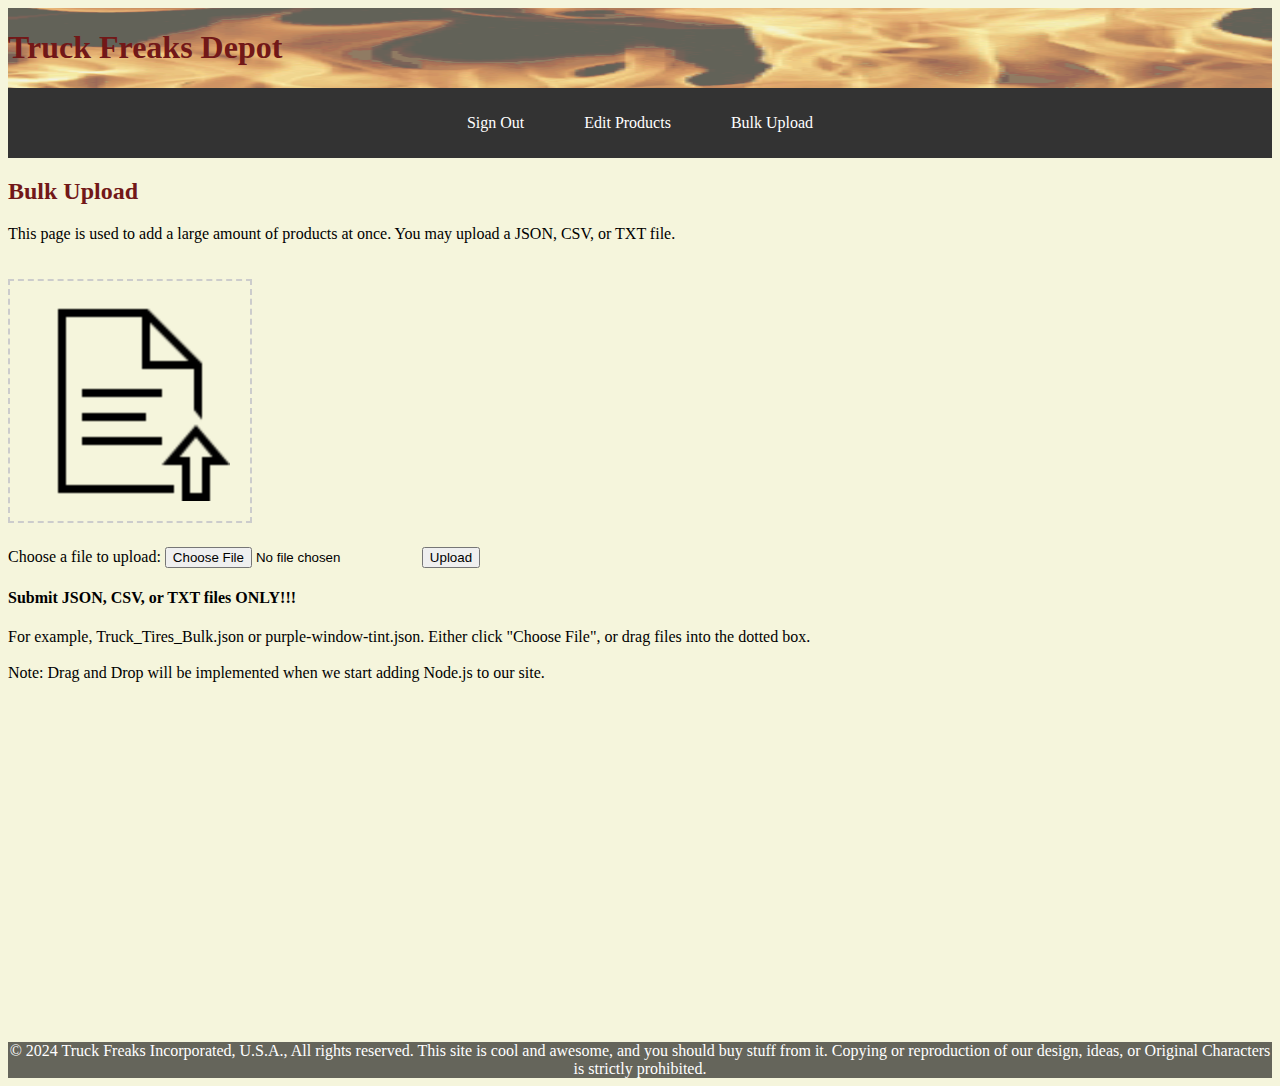
<file: bulk_upload.html>
<!DOCTYPE html>
<html lang="en-us">

<head>
    <meta charset="utf-8">
    <title>Bulk Upload</title>
    <link rel="stylesheet" type="text/css" href="styles/styles.css">
    <link rel="stylesheet" type="text/css" href="styles/admin.css">

    <!-- Bookmark/Favorites Icons -->
    <link rel="icon" type="image/png" sizes="16x16" href="images/icon-16.png">
    <link rel="icon" type="image/png" sizes="32x32" href="images/icon-32.png">
    <link rel="icon" type="image/png" sizes="48x48" href="images/icon-48.png">
</head>

<body>
    <header>
        <!-- LOGO -->
        <div class="flames-container">
            <div class="flames"></div>
            <h1>Truck Freaks Depot</h1>
        </div>

        <!-- NAVIGATION -->
        <div class="navbar-container">
            <div class="navbar">
                <a href="index.html">Sign Out</a>
                <a href="product_edit.html">Edit Products</a>
                <a href="bulk_upload.html">Bulk Upload</a>
            </div>
        </div>
    </header>

    <main>
        <h2>Bulk Upload</h2>
        <p>
            This page is used to add a large amount of products at once.
            You may upload a JSON, CSV, or TXT file.
        </p>
        <!-- FORM -->
        <label for="file"><img src="images/admin/bulk-upload/drag-and-drop-2.png" id="drag-and-drop" alt="drag and drop"></label><br>
        <label for="file">Choose a file to upload:</label>
        <input type="file" id="file" name="file" accept=".json,.csv,.txt">
        <input type="submit" value="Upload" name="submit">

        <h4>Submit JSON, CSV, or TXT files ONLY!!!</h4>
        <p>
            For example, Truck_Tires_Bulk.json or purple-window-tint.json.
            Either click "Choose File", or drag files into the dotted box.
            <br><br>
            Note: Drag and Drop will be implemented when
            we start adding Node.js to our site.
        </p>
    </main>


    <footer>
        &copy; 2024 Truck Freaks Incorporated, U.S.A., All rights reserved.
        This site is cool and awesome, and you should buy stuff from it.
        Copying or reproduction of our design, ideas, or Original Characters is strictly prohibited.
    </footer>
</body>

</html>
</file>
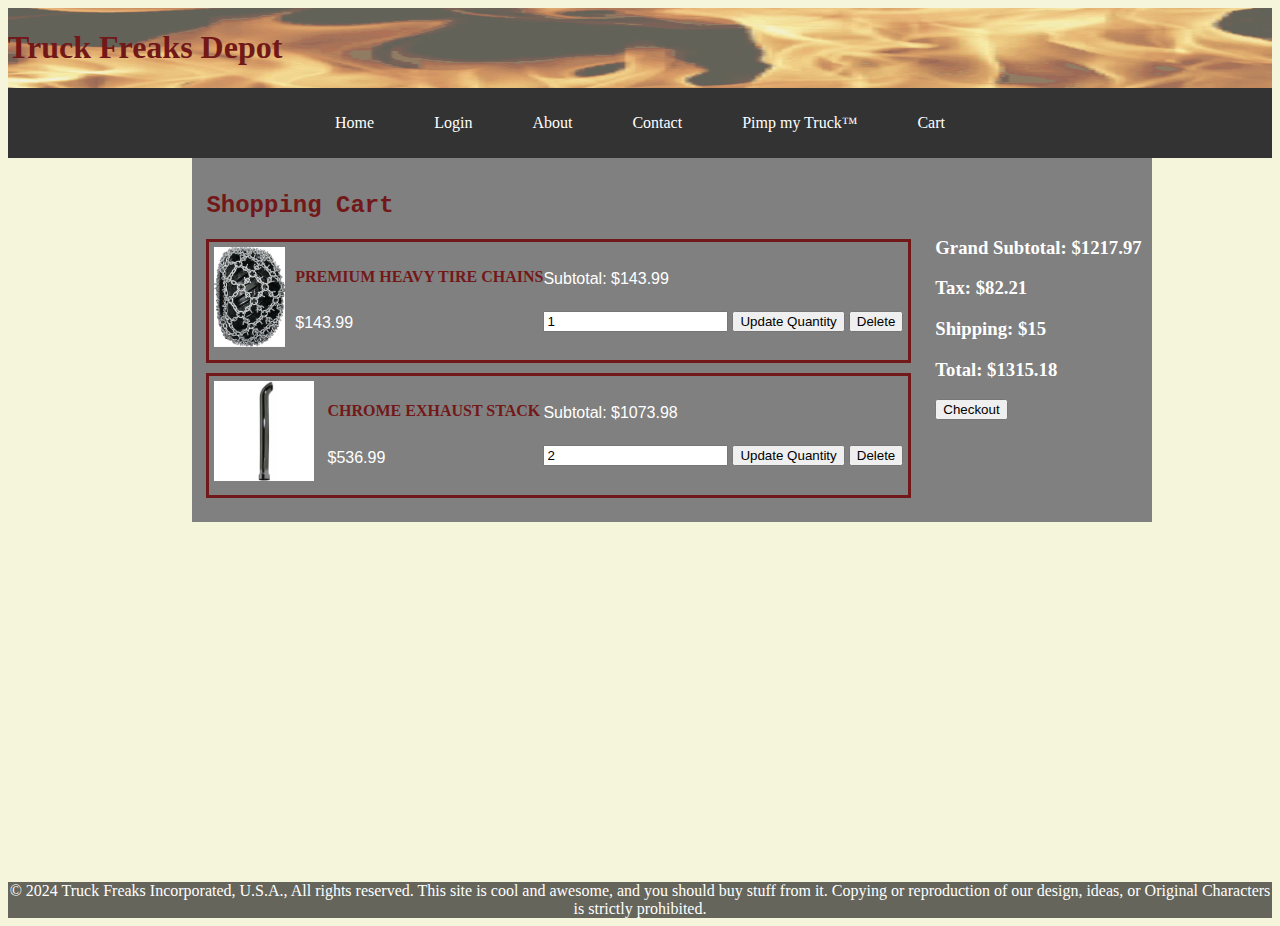
<file: cart.html>
<!DOCTYPE html>
<html lang="en-us">

<head>
    <meta charset="utf-8">
    <title>Shopping Cart</title>
    <link rel="stylesheet" type="text/css" href="styles/styles.css">

    <!-- Bookmark/Favorites Icons -->
    <link rel="icon" type="image/png" sizes="16x16" href="images/icon-16.png">
    <link rel="icon" type="image/png" sizes="32x32" href="images/icon-32.png">
    <link rel="icon" type="image/png" sizes="48x48" href="images/icon-48.png">
</head>

<body>
    <header>
        <div class="flames-container">
            <div class="flames"></div>
            <h1>Truck Freaks Depot</h1>
        </div>


        <!-- NAVIGATION -->
        <!-- Should we put this before anything else, above flames (Will) -->
        <div class="navbar-container">
            <div class="navbar">
                <a href="index.html">Home</a>
                <a href="#">Login</a>
                <a href="#">About</a>
                <a href="#">Contact</a>
                <a href="#">Pimp my Truck&trade;</a>
                <a href="#">Cart</a>
            </div>
        </div>
    </header>

    <main id="shopping-cart-main">
        <div class="body-text" id="cart-box">
            <h2>
                Shopping Cart
            </h2>
            <!-- first exmaple item -->
            <div class="cart-item">
                <img src="images/chains0.png" alt="chains0">
                <div class="cart-item-info">
                    <h4 class="cart-item-name">PREMIUM HEAVY TIRE CHAINS</h4>
                    <p class="cart-item-price">$143.99</p>
                </div>
                <div class="price-and-quantity">
                    <p class="cart-item-total">Subtotal: $143.99</p>
                    <div class="quantity-box">
                        <input type="number" value="1">
                        <button class="update">Update Quantity</button>
                        <button class="delete">Delete</button>
                    </div>
                </div>
            </div>
            <!-- second example item -->
            <div class="cart-item">
                <img src="images/parts/Exhaust/chrome-exhaust-stack.jpg" alt="chrome exhaust stack">
                <div class="cart-item-info">
                    <h4 class="cart-item-name">CHROME EXHAUST STACK</h4>
                    <p class="cart-item-price">$536.99</p>
                </div>
                <div class="price-and-quantity">
                    <p class="cart-item-total">Subtotal: $1073.98</p>
                    <div class="quantity-box">
                        <input type="number" value="2">
                        <button class="update">Update Quantity</button>
                        <button class="delete">Delete</button>
                    </div>
                </div>
            </div>
        </div>
    
        <!-- this goes to the right -->
        <!-- 536.99 + 536.99 + 143.99 = 1217.97 -->
        <!-- 1217.97 * (1.0675) + 15  ~ 1315.18 -->
        <div id="checkout-box">
            <h3>Grand Subtotal: <span id="grand-subtotal">$1217.97</span></h3>
            <h3>Tax: <span id="calculated-tax">$82.21</span></h3>
            <!-- We may want to ask Prof Ntini if its okay to raise the
                 shipping price -->
            <h3>Shipping: $15</h3>
            <h3>Total: <span class="calculated-total">$1315.18</span></h3>
            <button>Checkout</button>
        </div>
    </main>
    <!-- 
        Show 2 items in the cart
        Second item has quantity of 2
        
        Cart page needs:
        Small picutre
        Name
        Price
        A field to enter quantity
        A button to click after the quantity has been changed
        A button to remove the item from the cart

        Total price of all items in the cart
        We also need to show the price per group of items (so like 2 engine cleaners at $5 each show $10 next to the listing)

        Regarding the total: 
        Add 6.75% sales tax
        $15 delivery fee (we can probably make it more because ya know big ass truck parts)

        Checkout Button
     -->
    
    
     <footer>
        &copy; 2024 Truck Freaks Incorporated, U.S.A., All rights reserved.
        This site is cool and awesome, and you should buy stuff from it.
        Copying or reproduction of our design, ideas, or Original Characters is strictly prohibited.
    </footer>
</body>

</html>
</file>
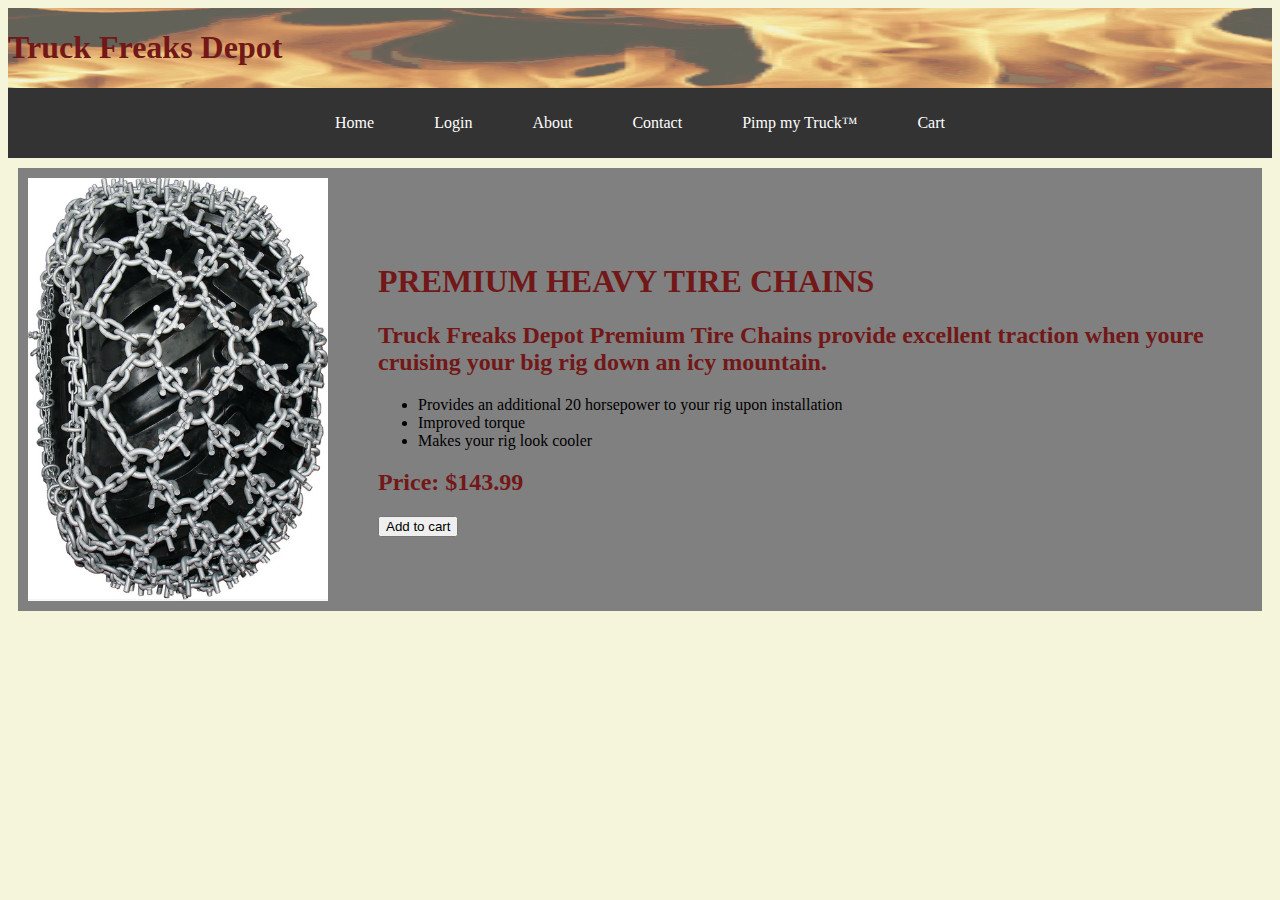
<file: details.html>
<!DOCTYPE html>
<html lang="en-us">

<head>
    <meta charset="utf-8">
    <title>Product Details</title>
    <link rel="stylesheet" type="text/css" href="styles/styles.css">

    <!-- Bookmark/Favorites Icons -->
    <link rel="icon" type="image/png" sizes="16x16" href="images/icon-16.png">
    <link rel="icon" type="image/png" sizes="32x32" href="images/icon-32.png">
    <link rel="icon" type="image/png" sizes="48x48" href="images/icon-48.png">
    <script src="scripts/scripts.js" defer></script>
</head>

<body>
    <main>
        <header>
            <div class="flames-container">
                <div class="flames"></div>
                <h1>Truck Freaks Depot</h1>
            </div>


            <!-- NAVIGATION -->
            <!-- Should we put this before anything else, above flames (Will) -->
            <div class="navbar-container">
                <div class="navbar">
                    <a href="index.html">Home</a>
                    <a href="#">Login</a>
                    <a href="#">About</a>
                    <a href="#">Contact</a>
                    <a href="#">Pimp my Truck&trade;</a>
                    <a href="cart.html">Cart</a>
                </div>
            </div>

            <!-- <div class="sidebar-container">
                <div class="sidebar">
                    <div class="categories-search-bar">
                        <form action="/search" method="GET">
                            <input type="text" name="search" placeholder="Search...">
                            <button type="submit">Search</button>
                        </form>
                    </div>
                    <h2>Categories</h2>

                    <ul>
                        <li>
                            <a href="#">Body Mods</a>
                            <ul class="sub-categories">
                                <li><a href="#">Chains</a></li>
                                <li><a href="#">Widebody Kit</a></li>
                                <li><a href="#">Grill Guard</a></li>
                            </ul>
                        </li>
                        <li><a href="#">Performance and Tuning</a>
                            <ul class="sub-categories">
                                <li><a href="#">Access Ports</a></li>
                                <li><a href="#">Tuning Maps</a></li>
                            </ul>
                        </li>
                        <li><a href="#">Spikes</a>
                            <ul class="sub-categories">
                                <li><a href="#">Spiked Rims</a></li>
                                <li><a href="#">Spiked Spikes</a></li>
                            </ul>
                        </li>
                        <li>
                            <a href="#">Accessories</a>
                            <ul class="sub-categories">
                                <li><a href="#">Subcategory 1</a></li>
                                <li><a href="#">Subcategory 2</a></li>
                            </ul>
                        </li>
                        <li><a href="#">Exhaust</a>
                            <ul class="sub-categories">
                                <li><a href="#">Upgraded Flame Exhause</a></li>
                                <li><a href="#">Louder Exhaust Upgrade</a></li>
                            </ul>
                        </li>
                        <li><a href="#">Cabin</a>
                            <ul class="sub-categories">
                                <li><a href="#">Lights</a></li>
                                <li><a href="#">Nitro Canisters</a></li>
                            </ul>
                        </li>
                    </ul>
                </div>
            </div> -->
        </header>
        <div class="flex-container">
            <div class="flex-item-details">
                <img src="images/chains0.png" alt="chains0"><br>
                <div class="description">
                    <h1>PREMIUM HEAVY TIRE CHAINS</h1>
                    <h2>Truck Freaks Depot Premium Tire Chains provide excellent traction when youre cruising your big
                        rig down an icy mountain.</h2>
                    <ul>
                        <li>Provides an additional 20 horsepower to your rig upon installation</li>
                        <li>Improved torque</li>
                        <li>Makes your rig look cooler</li>
                    </ul>
                    <h2>Price: $143.99</h2>
                    <!-- <input type="number" class="quantity-input" value="1" min="1"> -->
                    <button class="add" data-name="#" data-price="#">Add to cart</button>
                </div>
            </div>
        </div>
    </main>
</body>

</html>
</file>
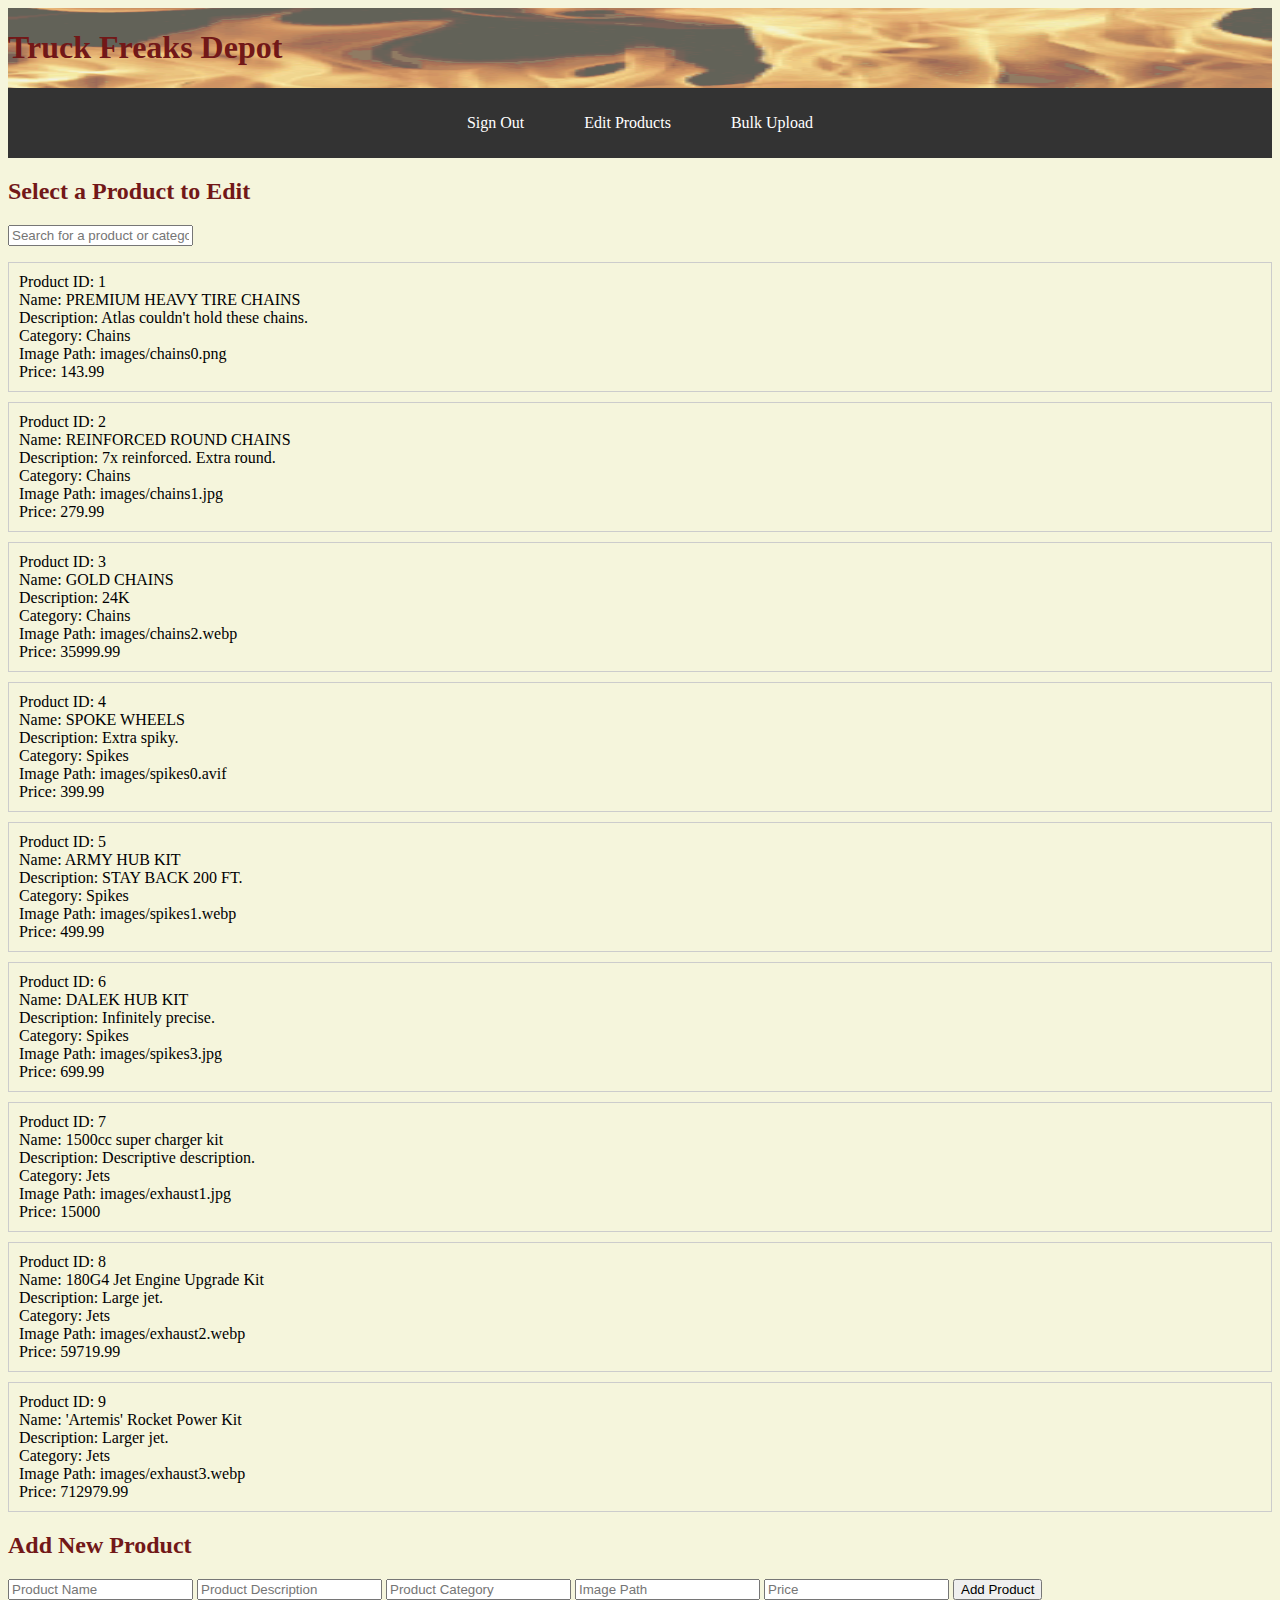
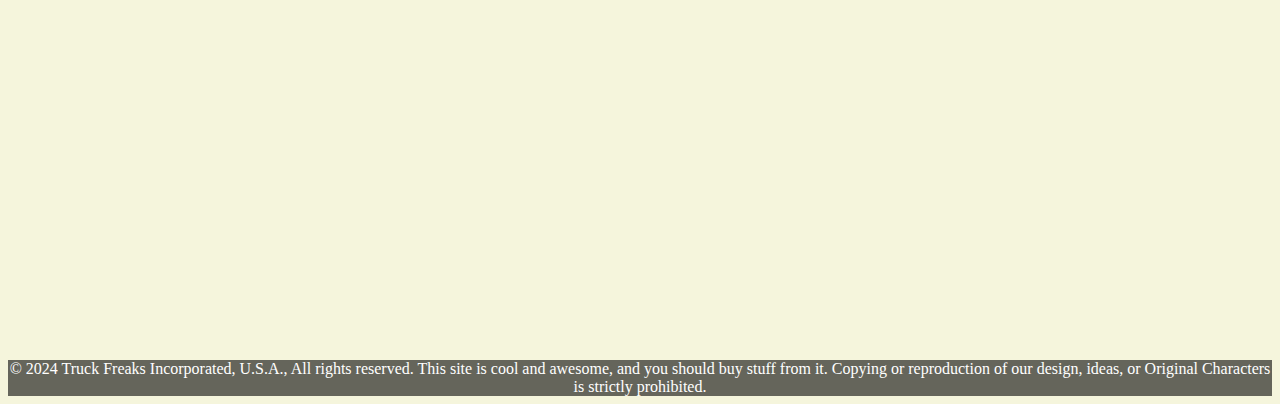
<file: product_edit.html>
<!DOCTYPE html>
<html lang="en-us">

<head>
    <meta charset="utf-8">
    <title>Products Edit</title>
    <link rel="stylesheet" type="text/css" href="styles/styles.css">
    <link rel="stylesheet" type="text/css" href="styles/admin.css">
    <script src="scripts/product-edit-script.js" defer></script>

    <!-- Bookmark/Favorites Icons -->
    <link rel="icon" type="image/png" sizes="16x16" href="images/icon-16.png">
    <link rel="icon" type="image/png" sizes="32x32" href="images/icon-32.png">
    <link rel="icon" type="image/png" sizes="48x48" href="images/icon-48.png">
</head>

<body>
    <header>
        <div class="flames-container">
            <div class="flames"></div>
            <h1>Truck Freaks Depot</h1>
        </div>

        <!-- NAVIGATION -->
        <!-- Should we put this before anything else, above flames (Will) -->
        <div class="navbar-container">
            <div class="navbar">
                <a href="index.html">Sign Out</a>
                <a href="product_edit.html">Edit Products</a>
                <a href="bulk_upload.html">Bulk Upload</a>
            </div>
        </div>
    </header>

    <section>
        <h2>Select a Product to Edit</h2>
        <input type="text" id="searchInput" placeholder="Search for a product or category">
        <ul class="product-list" id="productList">
            <!-- Product items will be dynamically added here -->
        </ul>
    </section>

    <section>
        <h2>Add New Product</h2>
        <form id="addProductForm">
            <input type="text" id="productName" placeholder="Product Name" required>
            <input type="text" id="productDescription" placeholder="Product Description" required>
            <input type="text" id="productCategory" placeholder="Product Category" required>
            <input type="text" id="productImagePath" placeholder="Image Path" required>
            <input type="number" id="productPrice" placeholder="Price" step="0.01" required>
            <button type="submit">Add Product</button>
        </form>
    </section>

    <footer>
        &copy; 2024 Truck Freaks Incorporated, U.S.A., All rights reserved.
        This site is cool and awesome, and you should buy stuff from it.
        Copying or reproduction of our design, ideas, or Original Characters is strictly prohibited.
    </footer>
</body>

</html>
</file>
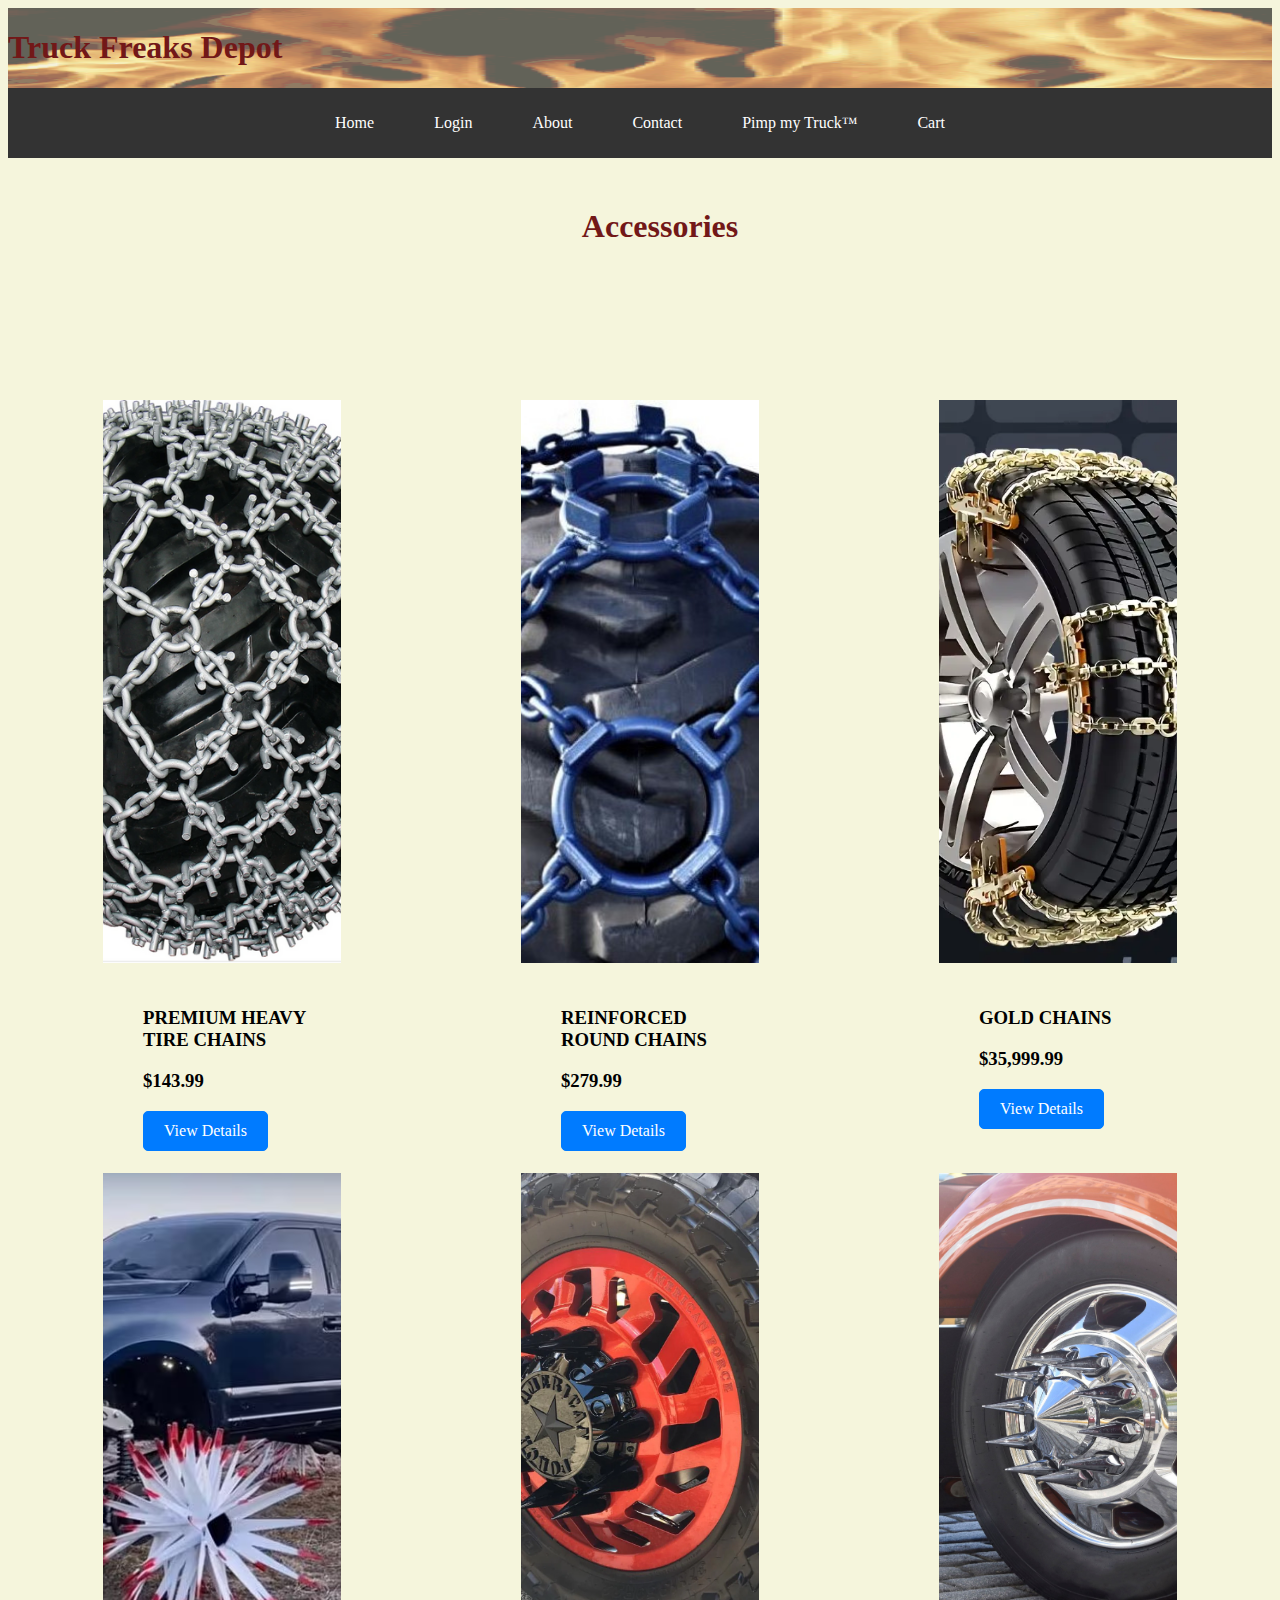
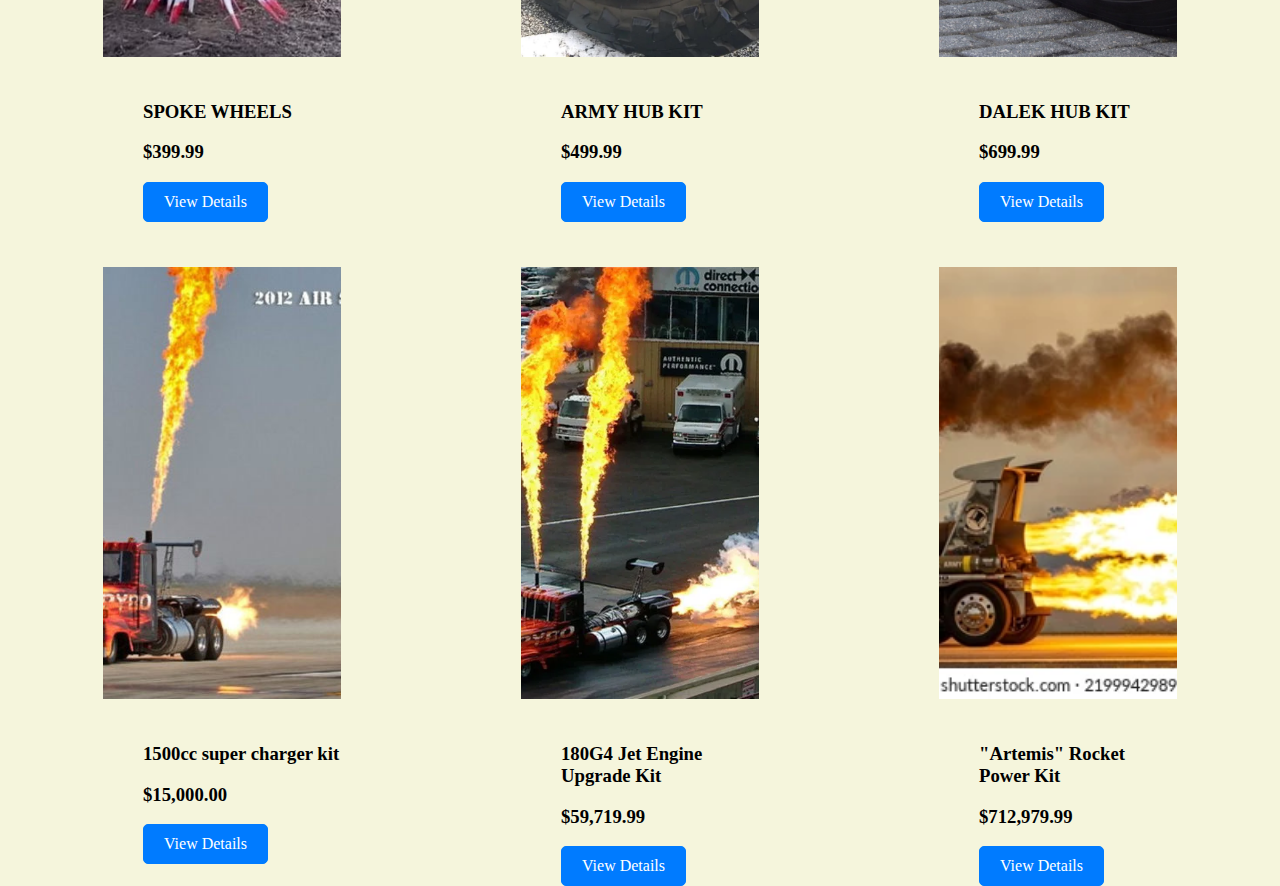
<file: products.html>
<!DOCTYPE html>
<html lang="en-us">

<head>
    <meta charset="utf-8">
    <title>Product List</title>
    <link rel="stylesheet" type="text/css" href="styles/styles.css">

    <!-- Bookmark/Favorites Icons -->
    <link rel="icon" type="image/png" sizes="16x16" href="images/icon-16.png">
    <link rel="icon" type="image/png" sizes="32x32" href="images/icon-32.png">
    <link rel="icon" type="image/png" sizes="48x48" href="images/icon-48.png">
    <script src="scripts/scripts.js" defer></script>
</head>

<body>
    <!-- Lists all the products in the category that the user selected
    
         Give minimal (perhaps none) product information
        
         Each product needs:
        Pic/thumbnail
        Product Name
        Price
        Link to view details -> goes to product details prototype
    
        Ntini wants 3-4 items per row
    
        Optional:
        Sorting, Filter, Paging Controls (like 1-20 pages buttons at the bottom) 
    
        -->
    <header>
        <div class="flames-container">
            <div class="flames"></div>
            <h1>Truck Freaks Depot</h1>
        </div>


        <!-- NAVIGATION -->
        <!-- Should we put this before anything else, above flames (Will) -->
        <div class="navbar-container">
            <div class="navbar">
                <a href="index.html">Home</a>
                <a href="#">Login</a>
                <a href="#">About</a>
                <a href="#">Contact</a>
                <a href="#">Pimp my Truck&trade;</a>
                <a href="cart.html">Cart</a>
            </div>
        </div>

        <!-- <hr> before each ul sub category? -->
        <!-- <div class="sidebar-container">
            <div class="sidebar">
                <div class="categories-search-bar">
                    <form action="/search" method="GET">
                        <input type="text" name="search" placeholder="Search...">
                        <button type="submit">Search</button>
                    </form>
                </div>
                <h2>Categories</h2>
                <ul>
                    <li>
                        <a href="#">Body Mods</a>
                        <ul class="sub-categories">
                            <li><a href="#">Chains</a></li>
                            <li><a href="#">Widebody Kit</a></li>
                            <li><a href="#">Grill Guard</a></li>
                        </ul>
                    </li>
                    <li><a href="#">Performance and Tuning</a>
                        <ul class="sub-categories">
                            <li><a href="#">Access Ports</a></li>
                            <li><a href="#">Tuning Maps</a></li>
                        </ul>
                    </li>
                    <li><a href="#">Spikes</a>
                        <ul class="sub-categories">
                            <li><a href="#">Spiked Rims</a></li>
                            <li><a href="#">Spiked Spikes</a></li>
                        </ul>
                    </li>
                    <li>
                        <a href="#">Accessories</a>
                        <ul class="sub-categories">
                            <li><a href="#">Subcategory 1</a></li>
                            <li><a href="#">Subcategory 2</a></li>
                        </ul>
                    </li>
                    <li><a href="#">Exhaust</a>
                        <ul class="sub-categories">
                            <li><a href="#">Upgraded Flame Exhause</a></li>
                            <li><a href="#">Louder Exhaust Upgrade</a></li>
                        </ul>
                    </li>
                    <li><a href="#">Cabin</a>
                        <ul class="sub-categories">
                            <li><a href="#">Lights</a></li>
                            <li><a href="#">Nitro Canisters</a></li>
                        </ul>
                    </li>
                </ul>
            </div>
        </div> -->
    </header>

    <h1 id="category-name">Accessories</h1>

    <div class="flex-container">
        <div class="flex-item-products">
            <div class="product">
                <img src="images/chains0.png" alt="chains0">
                <div class="description">
                    <h3>PREMIUM HEAVY TIRE CHAINS</h3>
                    <h3>$143.99</h3>
                    <!-- <a href="details.html">
                        <button class="view-details">View Details</button>
                    </a> -->
                    <a href="details.html" class="view-details">View Details</a>
                </div>
            </div>
            <div class="product">
                <img src="images/chains1.jpg" alt="chains1">
                <div class="description">
                    <h3>REINFORCED ROUND CHAINS</h3>
                    <h3>$279.99</h3>
                    <a href="details.html" class="view-details">View Details</a>
                </div>
            </div>
            <div class="product">
                <img src="images/chains2.webp" alt="chains2">
                <div class="description">
                    <h3>GOLD CHAINS</h3>
                    <h3>$35,999.99</h3>
                    <a href="details.html" class="view-details">View Details</a>
                </div>
            </div>
            <!-- <div class="product">
                <img src="images/chains3.jpg" alt="chains3">
                <div class="description">
                    <h3>BUMPER CHAIN</h3>
                    <h3>$119.99</h3>
                    <a href="details.html" class="view-details">View Details</a>
                </div>
            </div> -->

        </div>
    </div>
    <!-- <div class="flex-container-under-categories"> -->
    <div class="flex-container">
        <div class="flex-item-products">
            <div class="product">
                <img src="images/spikes0.avif" alt="spikes0">
                <div class="description">
                    <h3>SPOKE WHEELS</h3>
                    <h3>$399.99</h3>
                    <a href="details.html" class="view-details">View Details</a>
                </div>
            </div>
            <div class="product">
                <img src="images/spikes1.webp" alt="spikes1">
                <div class="description">
                    <h3>ARMY HUB KIT</h3>
                    <h3>$499.99</h3>
                    <a href="details.html" class="view-details">View Details</a>
                </div>
            </div>
            <!-- <div class="product">
                <img src="images/spikes2.jpg" alt="spikes0">
                <div class="description">
                    <h3>TIRE GRIP SCREWS</h3>
                    <h3>$39.99</h3>
                    <a href="details.html" class="view-details">View Details</a>
                </div>
            </div> -->
            <div class="product">
                <img src="images/spikes3.jpg" alt="spikes3">
                <div class="description">
                    <h3>DALEK HUB KIT</h3>
                    <h3>$699.99</h3>
                    <a href="details.html" class="view-details">View Details</a>
                </div>
            </div>
        </div>
    </div>
    <!-- <div class="flex-container-under-categories"> -->
    <div class="flex-container">
        <div class="flex-item-products">
            <!-- <div class="product">
                <img src="images/exhaust0.jpg" alt="exhaust0">
                <div class="description">
                    <h3>1000cc super charger kit</h3>
                    <h3>$8199.99</h3>
                    <a href="details.html" class="view-details">View Details</a>
                </div>
            </div> -->
            <div class="product">
                <img src="images/exhaust1.jpg" alt="exhaust1">
                <div class="description">
                    <h3>1500cc super charger kit</h3>
                    <h3>$15,000.00</h3>
                    <a href="details.html" class="view-details">View Details</a>
                </div>
            </div>
            <div class="product">
                <img src="images/exhaust2.webp" alt="exhaust2">
                <div class="description">
                    <h3>180G4 Jet Engine Upgrade Kit</h3>
                    <h3>$59,719.99</h3>
                    <a href="details.html" class="view-details">View Details</a>
                </div>
            </div>
            <div class="product">
                <img src="images/exhaust3.webp" alt="exhaust3">
                <div class="description">
                    <h3>"Artemis" Rocket Power Kit</h3>
                    <h3>$712,979.99</h3>
                    <a href="details.html" class="view-details">View Details</a>
                </div>
            </div>
        </div>
    </div>

</body>

</html>
</file>
<file: styles/styles.css>
/* I think it would be cool if we made the color scheme based on the
American flag, since our target "audience" will be Real True Patriots */

body {
    /* I think some off white color would be the best */
    background-color: beige;
    /* Might be feelng this color or something dark greyish (Will) */
    /* background-color: rgb(32, 32, 32); */
}

hr {
    background-color: rgba(0, 0, 0, 0.59);
    border: 0;
    margin: 20px;
}

h1 {
    position: relative;
    z-index: 1;
    color: rgb(114, 24, 24);
}

footer {
    background-color: rgba(0, 0, 0, 0.59);
    color: white;
    text-align: center;
    margin-top: 40vh;
}

.search-bar {
    text-align: right;
    background-color: rgba(0, 0, 0, 0.59);
}

.categories-search-bar {
    text-align: right;
}

.categories-search-bar form {
    display: flex;
}

.categories-search-bar input[type="text"] {
    flex: 1;
    margin-right: 5px;
}

.flames-container {
    position: relative;
    display: flex;
    align-items: center;
}

.flames {
    position: absolute;
    top: 0;
    left: 0;
    width: 100%;
    height: 100%;
    background: url('../images/flames4.gif');
    background-size: 100% 100%;
    z-index: -1;
    pointer-events: none;
    opacity: 0.6;
}


/* BEGIN NAVBAR ################################################*/
.navbar-container {
    background-color: #333;
    width: 100%;
}

.navbar {
    height: 60px;
    display: flex;
    justify-content: center;
    align-items: center;
    padding: 5px 0px;
    margin: 0 auto;
}


.navbar a {
    color: #fff;
    text-decoration: none;
    /* Get rid of the underline */
    padding: 20px 30px;
}

.navbar a:hover {
    background-color: #555;
}

/* @media (max-width: 600px) {
    .navbar-container {
        height: 250px;
        width: 250px;
        position: absolute;
        top: 540px;
        display: flex;
        justify-content: center;
        align-items: center;
    }

    .navbar {
        flex-direction: column;
        align-items: center;
    }

    .navbar a {
        padding: 10px 30px;
    }
} */

/* END NAVBAR ##################################################*/


/* BEGIN SPLASH STYLING ########################################*/
.splash {
    display: none;
    /* HIDDEN for dev purposes */

    position: fixed;
    top: 20%;
    left: 50%;
    transform: translate(-50%, -50%);
    z-index: 9999;
    background-color: blue;
    margin: 10% auto;
    width: 50%;
    height: 50%;
}

.splash h1 {
    color: white;
    text-align: center;
}

/* affects the buttons container */
.splash .buttons {
    display: flex;
    justify-content: space-around;
}

/* affects the buttons themselves */
.splash .buttons button {
    font-size: 16px;
    padding: 10px 20px;
}

/* END SPLASH STYLING ##########################################*/



/* BEGIN SIDEBAR (CATEGORIES) ##################################*/
/* Wills test */
.sidebar-container {
    position: absolute;
    /* top: 158px; */
    width: 250px;
    height: 100%;
    z-index: 1;
}

.sidebar {
    background-color: rgba(0, 0, 0, 0.59);
    background-size: 100% 100%;
    color: rgb(114, 24, 24);
    padding: 10px;
}

.sidebar h2 {
    margin-bottom: 0px;
}

.sidebar ul {
    list-style-type: none;
    padding: 0;
}

.sidebar ul li {
    /* margin-bottom: 10px; */
    position: relative;
}


.sidebar ul li a {
    display: block;
    padding: 10px;
    border: 3px solid rgb(0, 0, 155);
    color: white;
    text-decoration: none;
    text-shadow: 1px 1px 10px rgba(0, 0, 0, 0.59);
    background: url('../images/wavingflag4.gif');
    background-size: 100% 100%;

}

.sub-categories {
    display: none;
    position: absolute;
    top: 0;
    left: 100%;
    background-color: rgba(0, 0, 0, 0.59);
    padding: 10px;
    border: 1px solid blue;
    /* border-radius: 5px; */
    white-space: nowrap;
    z-index: 1;
}

.sidebar ul li:hover .sub-categories {
    display: block;
}

/* END SIDEBAR (CATEGORIES) ####################################*/


/* BEGIN BODY PARAGRAPH ########################################*/
.body-text {
    background-color: rgba(0, 0, 0, 0.644);
    color: white;
    position: relative;
    margin-left: 280px;
    margin-right: 10%;
    padding: 14px;
}

.body-text h2 {
    font-family: 'Courier New', Courier, monospace;
}

.body-text p {
    font-family: 'Franklin Gothic Medium', 'Arial Narrow', Arial, sans-serif;
    line-height: 2;
}

/* END BODY PARAGRAPH ##########################################*/




/* BEGIN VIDEO CONTAINER #######################################*/
.video-container {
    position: fixed;
    top: 0px;
    left: 0px;
    width: 100vw;
    height: 100vh;
    z-index: -100;
    object-fit: cover;
}

.video-container video {
    width: 100%;
    height: 100%;
    object-fit: cover;
}

/* END VIDEO CONTAINER #########################################*/


/* BEGIN CART SECTION ##########################################*/

#shopping-cart-main{ 
    display: flex;
    justify-content: center;
    
}
#checkout-box { 
    padding-left: 10px;
    padding-right: 10px;
    padding-top: 60px;
    padding-bottom: 40px;
    /* background-color: rgba(0, 0, 0, 0.644); */
    background-color: gray;
    color: white;
    
}

#cart-box {
    /* The div that has this class also has the body-text class */
    margin-left: 5vw;
    margin-right: 0px;
    background-color: gray;
    
}
#cart-box h4,h2 {
    color: rgb(114, 24, 24);
}
@media (max-width: 600px) {
    /* if screen is narrower than 600px, move checkout button below
       cart items */
    #shopping-cart-main{ 
        display: block;
    }
    #checkout-box {
        float: right;
    }
}

.cart-item img {
    height: 100px;
    margin-right: 10px;
}
.cart-item {
    display: flex;
    justify-content: space-between;
    margin-top: 10px;
    margin-bottom: 10px;
    padding: 5px;
    border: 3px solid rgb(114, 24, 24);;
}


/* END CART SECTION ############################################*/


.flex-container img {
    height: 300px;
    width: auto;
}


/* PRODUCTS CSS */

#category-name {
    text-align: center;
    margin-top: 50px;
    margin-bottom: 50px;
    margin-left: 40px;

}

.flex-item-products {
    /* display: flex;
    align-items: center;
    margin: 130px;
    background-color: gray;
    text-align: center; */

    display: flex;
    justify-content: space-between;
    margin-top: 10px;
    margin-bottom: 10px;
    padding: 5px;
    /* border: 3px solid rgb(114, 24, 24);; */
}

.flex-container-under-categories {
    display: flex;
    justify-content: center;
}

.flex-container {
    display: flex;
    justify-content: center;
    /* for sidebar */
    /* margin-left: 290px; */
}

.flex-item-products img {
    /* width: 300px;
    height: auto;
    margin: 30px; */

    width: 100%;
    height: auto;
    flex-shrink: 0;
    /* margin: 10px; */
}

/* OG */
/* .product {
    margin: 90px;
} */

/* .product {
    margin: 90px;
    width: 300px;
    height: auto;
} */

/* ADDED */
.product {
    margin: 90px;
    width: 30%;
    height: auto;
}

.product img {
    width: 100%;
    height: 100%;
    object-fit: cover;
}
/* STOP ADDED */


/* DETAILS CSS */
.flex-item-details {
    display: flex;
    align-items: center;
    margin: 10px;
    background-color: gray;
    text-align: center;
}

.flex-item-details img {
    width: 300px;
    height: auto;
    margin: 10px;
}

.description {
    margin-left: 40px;
    margin-top: 40px;
    margin-bottom: 40px;
    text-align: left;
    flex: 1;
}

/* PRODUCTS BUTTON */
.view-details {
    display: inline-block;
    padding: 10px 20px;
    background-color: #007bff;
    color: #fff;
    text-decoration: none;
    border: 1px solid #007bff;
    border-radius: 5px;
    transition: background-color 0.3s, color 0.3s;
}

.view-details:hover {
    background-color: #0056b3;
    border-color: #0056b3;
    color: #fff;
}
</file>
<file: styles/admin.css>
#drag-and-drop {
    border: 2px dashed #ccc;
    padding: 20px;
    text-align: center;
    cursor: pointer;
    margin: 20px 0;
    width: 200px;
    height: 200px;
}

.product-list {
    list-style-type: none;
    padding: 0;
}

.product-item {
    border: 1px solid #ccc;
    margin-bottom: 10px;
    padding: 10px;
}
</file>
